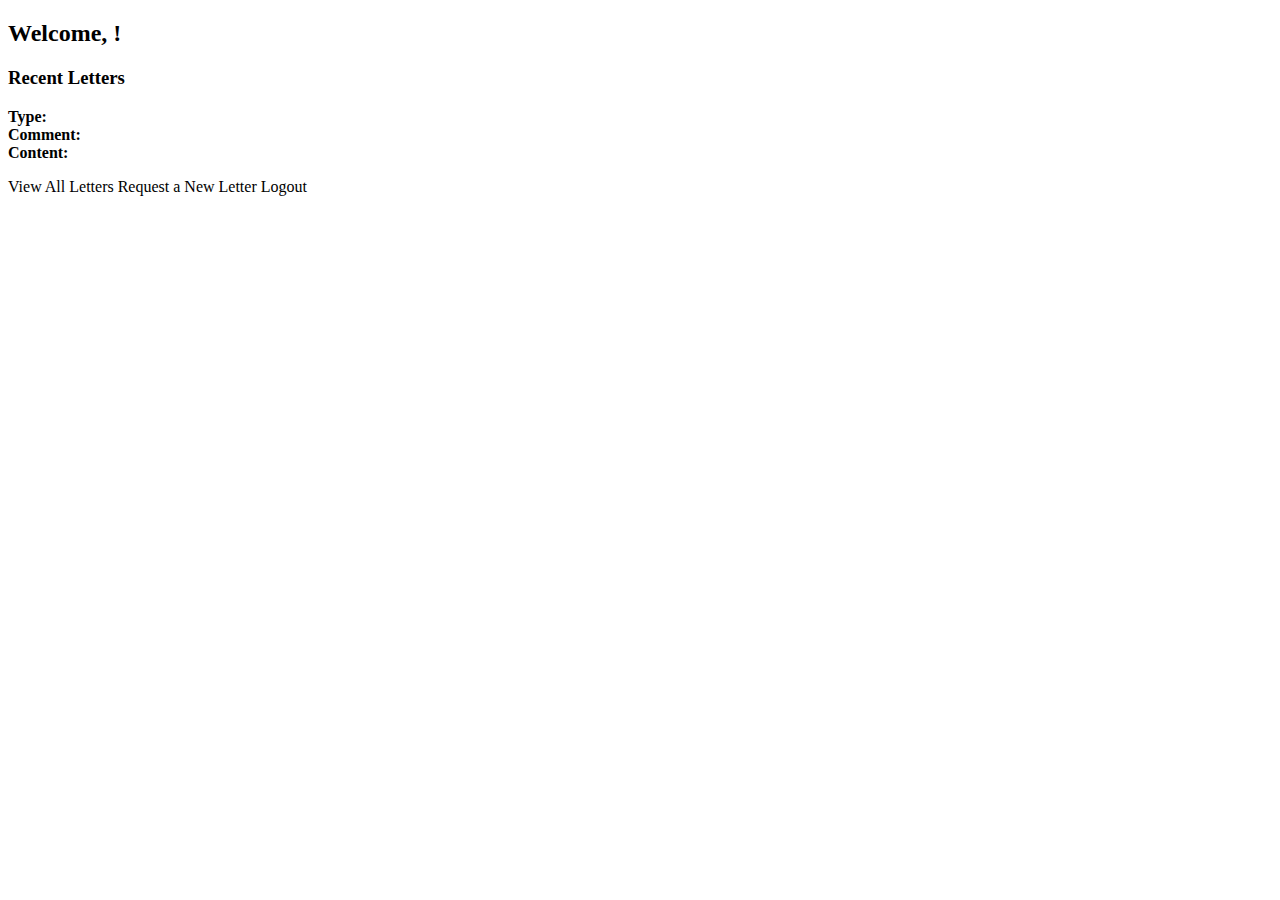
<file: letterapp/src/main/resources/templates/index.html>
<!DOCTYPE html>
<html xmlns:th="http://www.thymeleaf.org">
<head>
    <title>Home</title>
    <link rel="stylesheet" th:href="@{/css/styles.css}">
</head>
<body>
<h2>Welcome, <span th:text="${#authentication.name}"></span>!</h2>
<h3>Recent Letters</h3>
<div th:each="letter : ${letters}">
    <p>
        <strong>Type:</strong> <span th:text="${letter.type}"></span><br/>
        <strong>Comment:</strong> <span th:text="${letter.comment}"></span><br/>
        <strong>Content:</strong> <span th:text="${letter.content}"></span>
    </p>
</div>
<a th:href="@{/letters}">View All Letters</a>
<a th:href="@{/write}">Request a New Letter</a>
<a th:href="@{/logout}">Logout</a>
</body>
</html>
</file>
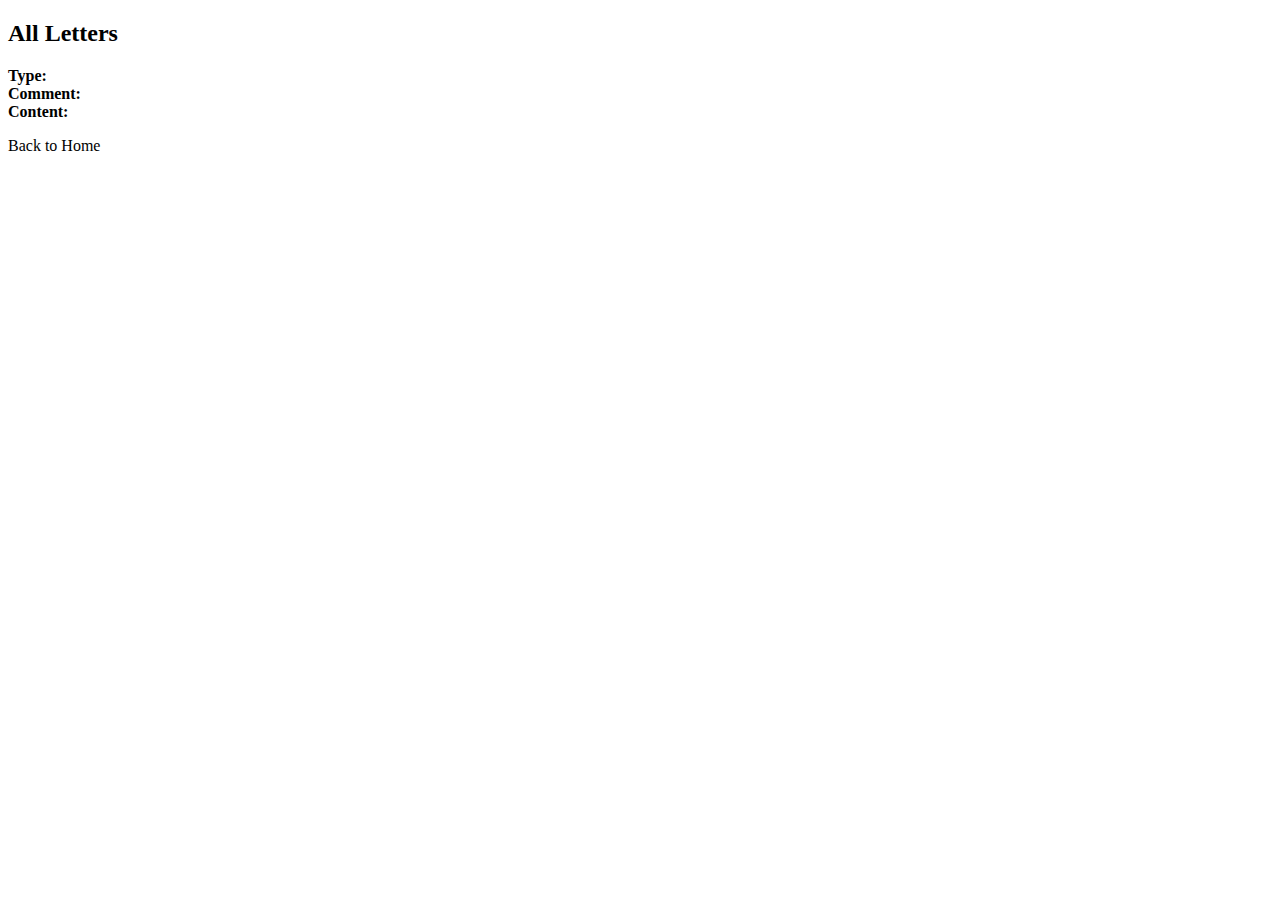
<file: letterapp/src/main/resources/templates/letters.html>
<!DOCTYPE html>
<html xmlns:th="http://www.thymeleaf.org">
<head>
    <title>All Letters</title>
    <link rel="stylesheet" th:href="@{/css/styles.css}">
</head>
<body>
<h2>All Letters</h2>
<div th:each="letter : ${letters}">
    <p>
        <strong>Type:</strong> <span th:text="${letter.type}"></span><br/>
        <strong>Comment:</strong> <span th:text="${letter.comment}"></span><br/>
        <strong>Content:</strong> <span th:text="${letter.content}"></span>
    </p>
</div>
<a th:href="@{/}">Back to Home</a>
</body>
</html>
</file>
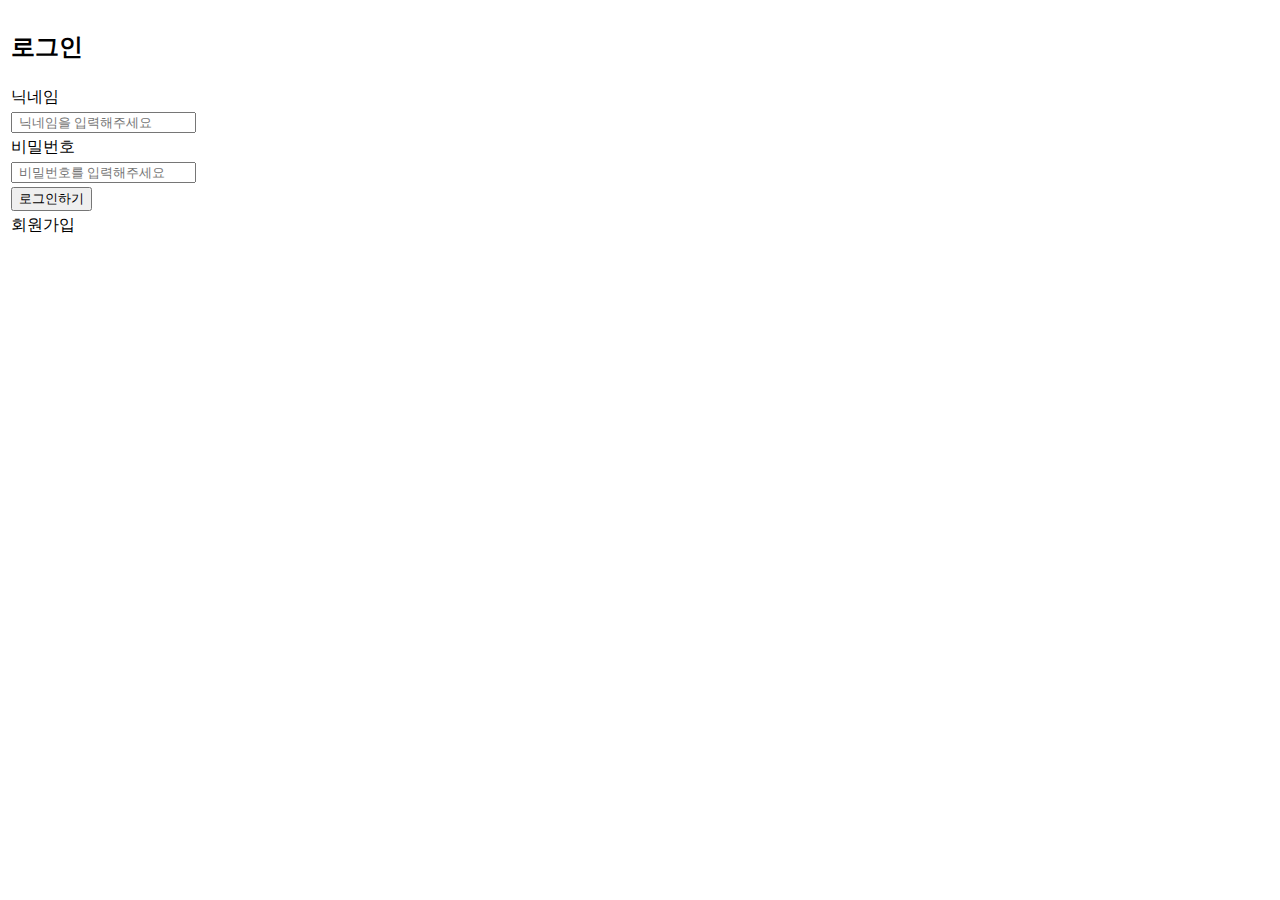
<file: letterapp/src/main/resources/templates/login.html>
<!DOCTYPE html>
<html lang="ko" xmlns:th="http://www.thymeleaf.org">
<head>
    <meta charset="UTF-8">
    <meta name="viewport" content="width=device-width, initial-scale=1.0">
    <title>Login</title>
    <link rel="stylesheet" type="text/css" th:href="@{css/style.css}">
</head>
<body>
<form th:action="@{/login}" method="post">
    <table class = "login">
        <tr>
            <td class="center-text"><h2>로그인</h2></td> <!-- 가운데 정렬 클래스 추가 -->
        </tr>
        <tr>
            <td>닉네임</td>
        </tr>
        <tr>
            <td><input type="text" class="nickname" placeholder=" 닉네임을 입력해주세요" th:name="username" required></td>
        </tr>
        <tr>
            <td>비밀번호</td>
        </tr>
        <tr>
            <td><input type="password" class="password" placeholder=" 비밀번호를 입력해주세요" th:name="password" required></td>
        </tr>
        <tr>
            <td><button type="submit" class="btn">로그인하기</button></td>
        </tr>
        <tr>
            <td class="join"><a th:href="@{/register}">회원가입</a></td>
        </tr>
    </table>
</form>
</body>
</html>
</file>
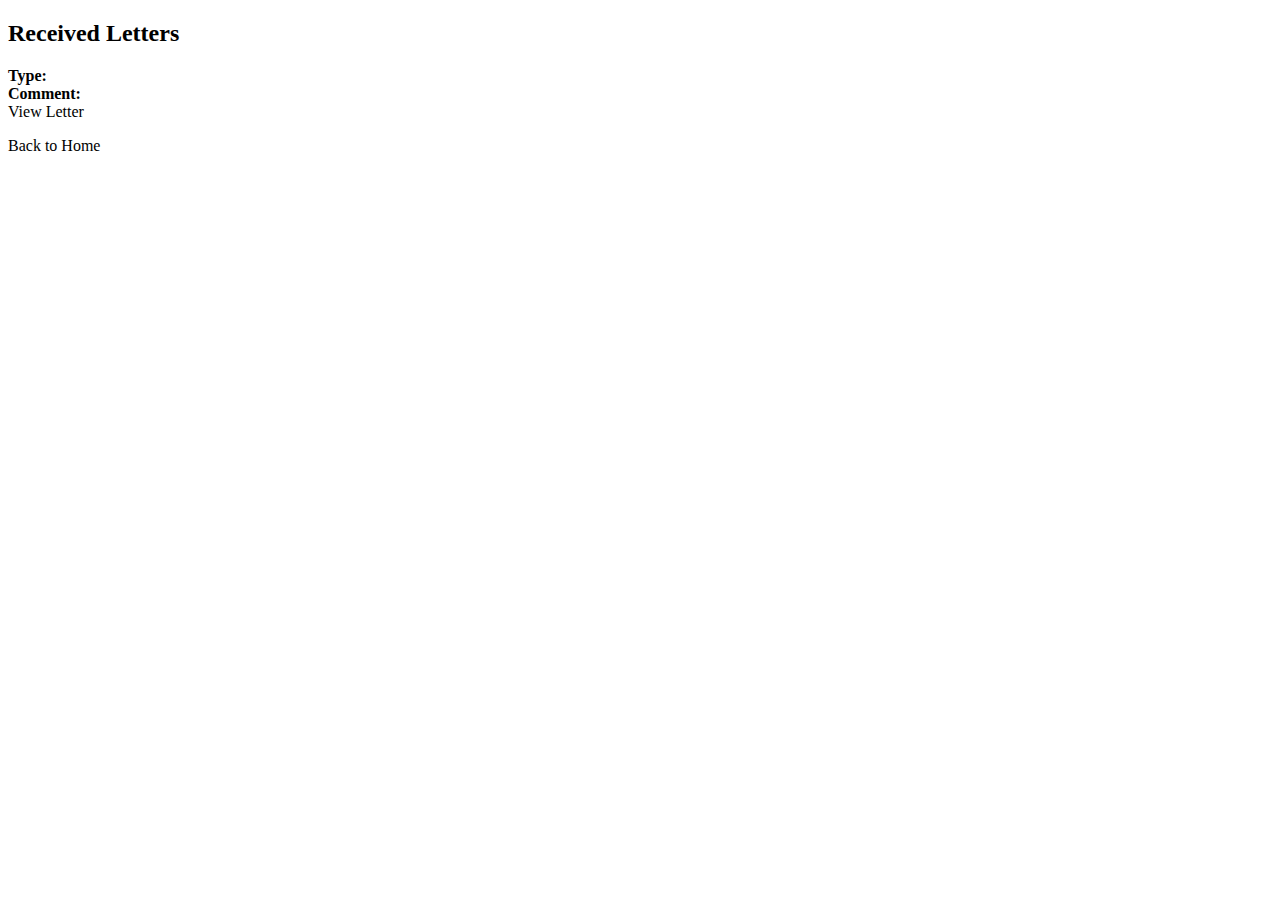
<file: letterapp/src/main/resources/templates/received.html>
<!DOCTYPE html>
<html xmlns:th="http://www.thymeleaf.org">
<head>
    <title>Received Letters</title>
    <link rel="stylesheet" th:href="@{/css/styles.css}">
</head>
<body>
<h2>Received Letters</h2>
<div th:each="letter : ${letters}">
    <p>
        <strong>Type:</strong> <span th:text="${letter.type}"></span><br/>
        <strong>Comment:</strong> <span th:text="${letter.comment}"></span><br/>
        <a th:href="@{/letter/{id}(id=${letter.id})}">View Letter</a>
    </p>
</div>
<a th:href="@{/}">Back to Home</a>
</body>
</html>
</file>
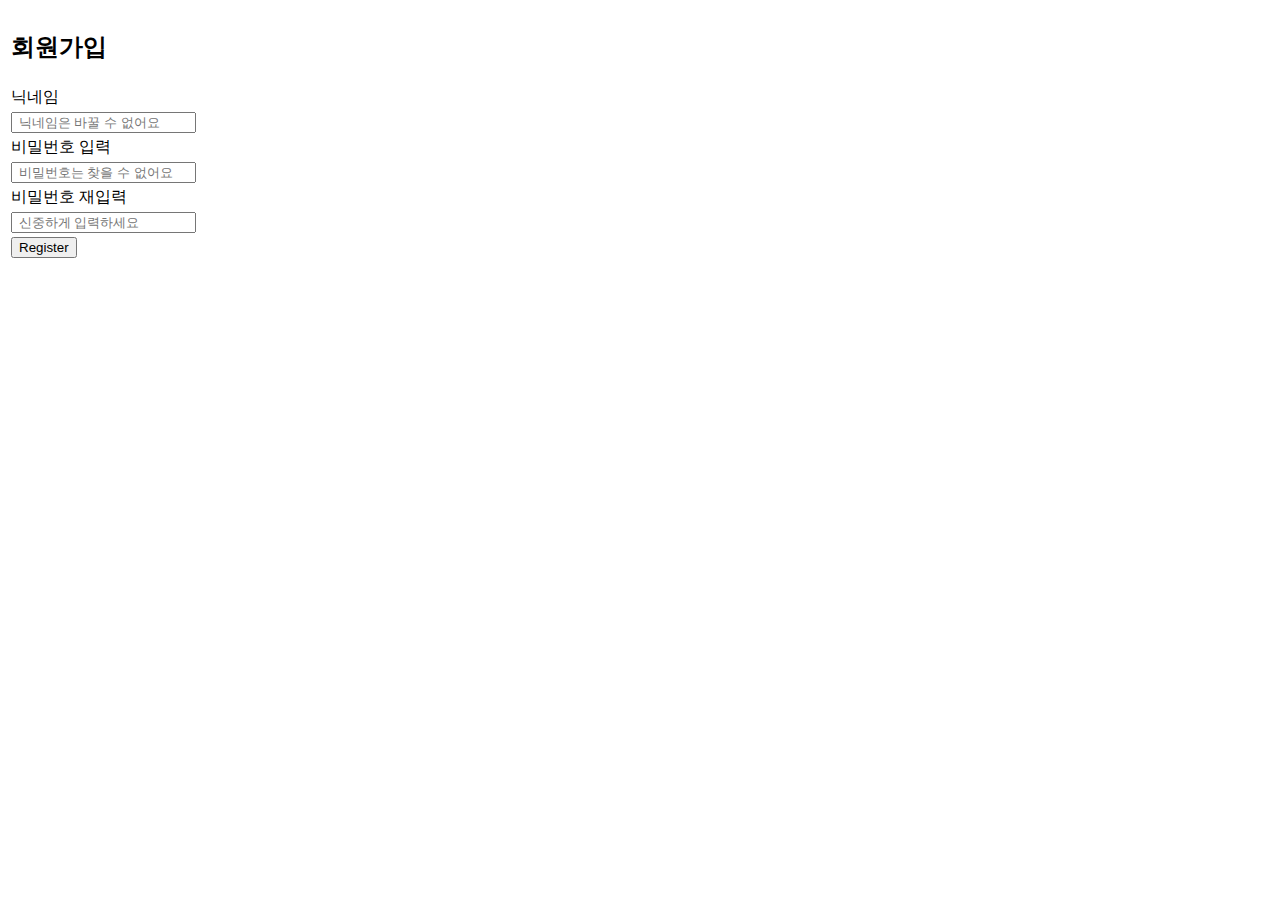
<file: letterapp/src/main/resources/templates/register.html>
<!DOCTYPE html>
<html lang="ko" xmlns:th="http://www.thymeleaf.org">
<head>
    <meta charset="UTF-8">
    <meta name="viewport" content="width=device-width, initial-scale=1.0">
    <title>Register</title>
    <link rel="stylesheet" type="text/css" th:href="@{css/style.css}">
</head>

<body>
<form th:action="@{/register}" method="post">
    <table class = "register">
        <tr>
            <td class="center-text"><h2>회원가입</h2></td>
        </tr>
        <tr>
            <td>닉네임</td>
        </tr>
        <tr>
            <td><input type="text" name="username"  class="nickname" placeholder=" 닉네임은 바꿀 수 없어요" required></td>
        </tr>
        <tr>
            <td>비밀번호 입력</td>
        </tr>
        <tr>
            <td><input type="password" name="password" class="password" placeholder=" 비밀번호는 찾을 수 없어요" required></td>
        </tr>
        <tr>
            <td>비밀번호 재입력</td>
        </tr>
        <tr>
            <td><input type="password" name="confirmPassword" class="password" placeholder=" 신중하게 입력하세요" required></td>
        </tr>
<!--        <tr>-->
<!--            <td><input type="submit" value="가입하기" class="btn" onclick="alert('가입 성공!')"></td>-->
<!--        </tr>-->
        <tr>
            <td> <button type="submit" value="가입하기" class="btn">Register</button>
        </tr>
    </table>
</form>
<p th:if="${error}" th:text="${error}"></p>

</body>
</html>
</file>
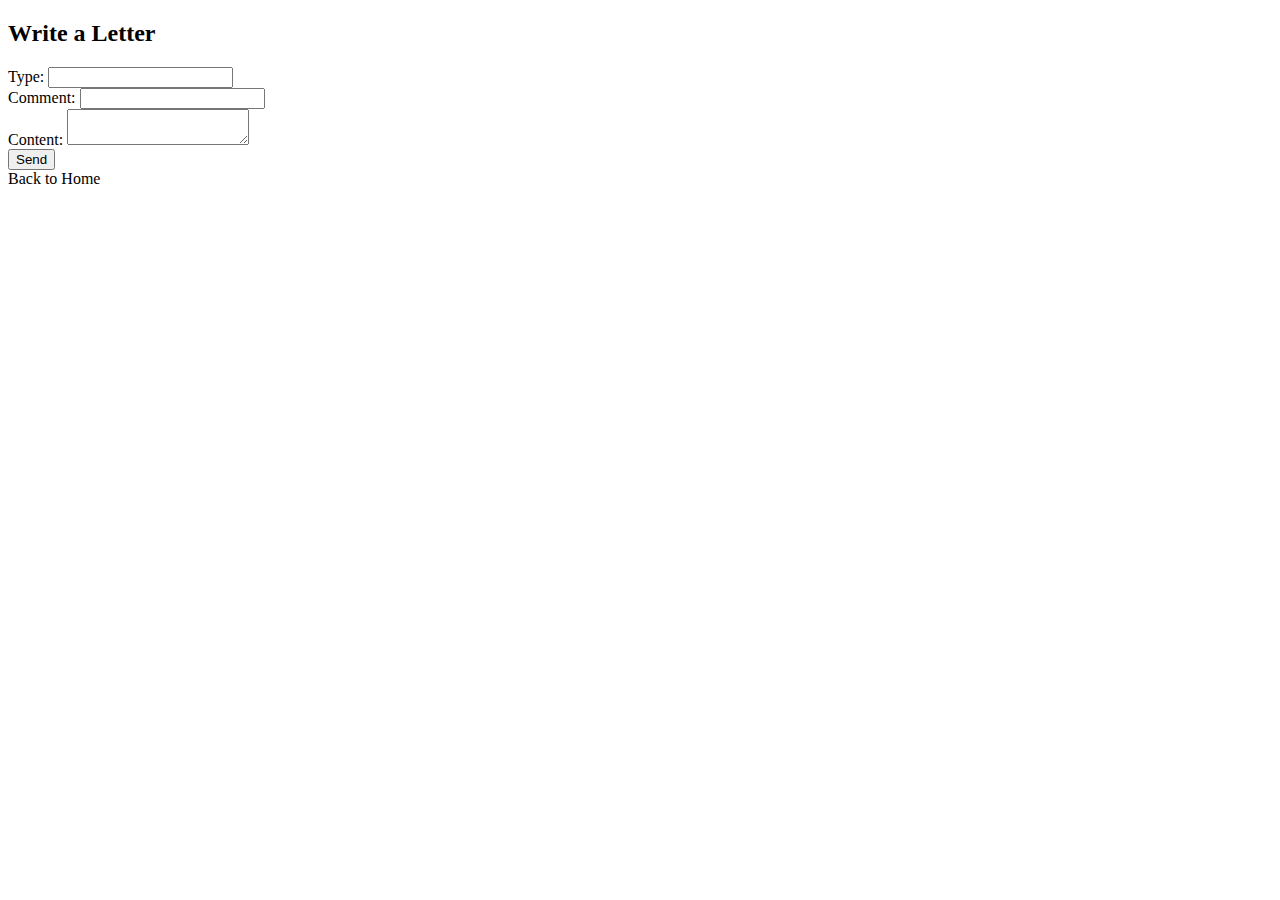
<file: letterapp/src/main/resources/templates/write.html>
<!DOCTYPE html>
<html xmlns:th="http://www.thymeleaf.org">
<head>
    <title>Write a Letter</title>
    <link rel="stylesheet" th:href="@{/css/styles.css}">
</head>
<body>
<h2>Write a Letter</h2>
<form th:action="@{/write}" method="post">
    <div>
        <label>Type:</label>
        <input type="text" name="type" th:value="${type}" readonly/>
    </div>
    <div>
        <label>Comment:</label>
        <input type="text" name="comment" th:value="${comment}" readonly/>
    </div>
    <div>
        <label>Content:</label>
        <textarea name="content" required></textarea>
    </div>
    <div>
        <button type="submit">Send</button>
    </div>
</form>
<a th:href="@{/}">Back to Home</a>
</body>
</html>
</file>
